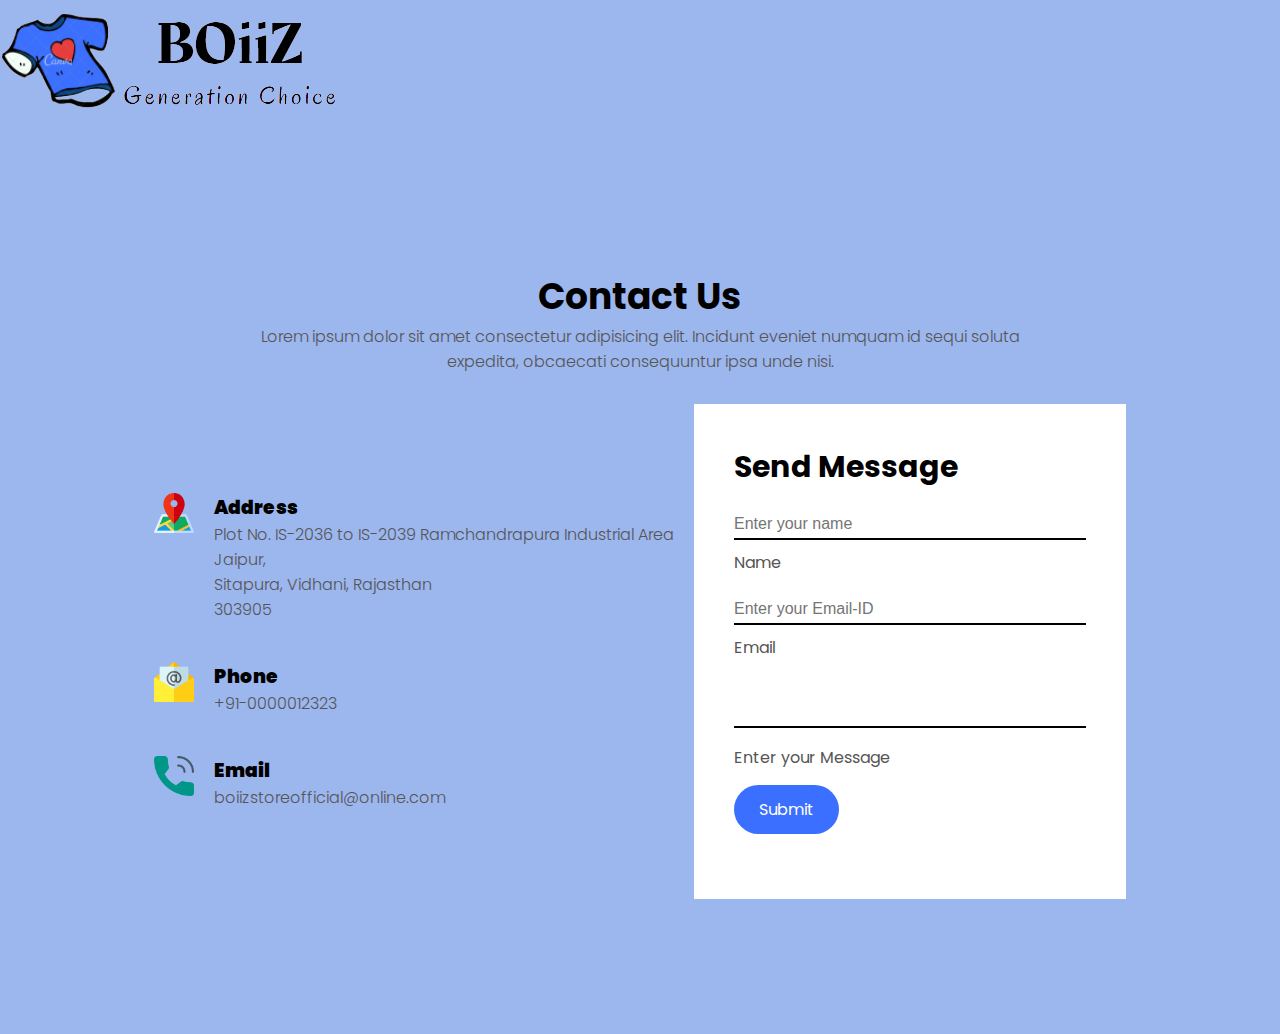
<file: contact.html>
<!DOCTYPE html>
<html lang="en">
<head>
    <meta charset="UTF-8">
    <meta http-equiv="X-UA-Compatible" content="IE=edge">
    <meta name="viewport" content="width=device-width, initial-scale=1.0">
    <title>Contact - BOiiZ Store</title>
    <link rel="stylesheet" href="CSS/styles.css">
    <link rel="stylesheet" href="CSS/contact.css">
</head>
<body>
    <div class="logo">
        <img src="images/logo2.png">
    </div>
    <section class="contact">
        <div class="content">
            <h2>Contact Us</h2>
            <p>Lorem ipsum dolor sit amet consectetur adipisicing elit. Incidunt eveniet numquam id sequi soluta expedita, obcaecati consequuntur ipsa unde nisi.</p>
        </div>
        <div class="hold">
            <div class="contactInfo">
                <div class="box">
                    <div class="icon"><img src="images/map.png" alt=""></div>
                    <div class="text">
                        <h3>Address</h3>
                        <p>Plot No. IS-2036 to IS-2039 Ramchandrapura Industrial Area Jaipur,<br> Sitapura, Vidhani, Rajasthan <br> 303905</p>
                    </div>
                </div>
                <div class="box">
                    <div class="icon"><img src="images/email.png" alt=""></div>
                    <div class="text">
                        <h3>Phone</h3>
                        <p>+91-0000012323</p>
                    </div>
                </div>
                <div class="box">
                    <div class="icon"><img src="images/phone.png" alt=""></div>
                    <div class="text">
                        <h3>Email</h3>
                        <p>boiizstoreofficial@online.com</p>
                    </div>
                </div>
            </div>
            <div class="contactForm">
                <form>
                    <h2>Send Message</h2>
                    <div class="inputBox">
                        <input type="text" name="" required="required" placeholder="Enter your name">
                        <p>Name</p>
                    </div>
                    <div class="inputBox">
                        <input type="text" name="" required="required" placeholder="Enter your Email-ID">
                        <p>Email</p>
                    </div>
                    <div class="inputBox">
                        <textarea required="required"></textarea>
                        <p>Enter your Message</p>
                    </div>
                    <div class="contact-btn">
                        Submit
                    </div>
                </form>
            </div>
        </div>
    </section>
</body>
</html>
</file>
<file: CSS/styles.css>
@import url('https://fonts.googleapis.com/css2?family=Viaoda+Libre&display=swap');
@import url('https://fonts.googleapis.com/css2?family=Poppins:wght@700&display=swap');
*{
    margin: 0;
    padding: 0;
    box-sizing: border-box;
}
span{
    font-family: 'century gothic';
    color: #ffffff;
    text-shadow: 0 0 5px rgb(0, 0, 0),
                 0 0 10px rgb(255, 254, 254), 
                 0 0 20px #1636eb, 
                 0 0 30px #1636eb, 
                 0 0 40px #1636eb, 
                 0 0 55px #1636eb, 
                 0 0 70px #1636eb;
}
body{
    font-family: 'Poppins', sans-serif;
}
.navbar{
    display: flex;
    align-items: center;
    padding: 20px;
}
nav{
    flex: 1;
    text-align: right;
}
nav ul{
    display: inline-block;
    list-style-type: none;
}
nav ul li{
    display: inline-block;
    margin-right: 20px;
}
a{
    text-decoration: none;
    color: #555;
}
p{
    color: #555;
    font-family: 'Poppins', sans-serif;
    /* font-weight: bold; */
}
.container{
    max-width: 1300px;
    margin: auto;
    padding-left: 25px;
    padding-right: 25px;
}

.row{
    display: flex;
    align-items: center;
    flex-wrap: wrap;
    justify-content: space-around ;
    /* justify-content: space-between; */
}

.col-2{
    flex-basis: 44%;
    min-width: 300px;
}
.col-2 img{
    max-width: 60%;
    padding: 50px 0;
}

.col-2 h1{
    font-size: 33px;
    line-height: 48px;
    margin: 25px 0;
    font-weight: 900;
    /* font-family: 'Viaoda Libre', cursive; */
    font-family: 'Poppins', sans-serif;
}

.btn{
    display: inline-block;
    background: #3b6fff;
    color: white;
    padding: 12px 25px;
    margin: 15px 0 25px 0;
    border-radius: 30px;
    transition: background 0.5s;
}

.btn:hover{
    background: #1636eb;
}

.header{
    background: radial-gradient(#fff,#9cb6ee);
}

.header .row{
    margin-top: 70px ;
}

.categories{
    margin: 70px 0;
}

.col-3{
    flex-basis: 30%;
    min-width: 250px;
    margin-bottom: 30PX;
    transition: transform 0.5s;
    /* box-shadow: 0 0 20px 0px rgba(0, 0, 0, 0.2); */
}
.col-3:hover{
    cursor: pointer;
    transform: translateY(-10px);
}

.col-3 img{
    width: 100%;
    box-shadow: 0 0 30px 0px rgba(0, 0, 0, 0.2);
}

.small-container{
    max-width: 1080px;
    margin: auto;
    padding-left: 25px;
    padding-right: 25px;

}
.col-4{
    flex-basis: 25%;
    padding: 10px;
    min-width: 200px;
    margin-bottom: 50px;   
    transition: transform 0.5s;
}
.col-4 img{
    width: 100%;
}
.title{
    text-align: center;
    margin: 0 auto 80px;
    position: relative;
    line-height: 60px;
    /* text-decoration: underline; */
    color: #555;
}

.title::after{
    content: "";
    background: #1636eb;
    width: 100px;
    height: 5px;
    border-radius: 5px;
    position: absolute;
    bottom: 0;
    left: 50%;
    transform: translateX(-50%);
}

h4{
    color: rgb(5, 5, 5);
    font-weight: normal;
}

.col-4 p{
    font-size: 15px;
}

.col-4:hover{
    transform: translateY(-10px);
    cursor: pointer;
}

.offer{
    background: radial-gradient(#fff,#9cb6ee);
    margin-top: 80px;
    padding: 30px 0;
}

.col-2 .offer-img{

}

small{
    color: #555;
}

.testimonial{
    padding-top: 75px;
}
.testimonial .col-3{
    text-align: center;
    padding: 40px 20px;
    box-shadow: 0 0 20px 0px rgba(0, 0, 0, 0.2);
    cursor: pointer;
    transition: transform 0.5s;
}
.testimonial .col-3 img{
    width: 40%;
    margin-top: 20px;
    border-radius: 50%;
}
.testimonial .col-3:hover{
    transform: translateY(-10px);
}

.col-3 p{
    font-size: 12px;
    margin: 12px 0;
    color: #777;
}

.testimonial .col-3 h3{
    font-weight: 600;
    /* color: #555; */
    font-size: 16px;
}

.testimonial .col-3 h3:hover{
    cursor: pointer;
    color: #1636eb;
}

.brands{
    margin: 45px auto;
}

.col-5{
    width: 160px;
    margin-bottom: 25px;
}

.col-5 img{
    width: 100%;
    cursor: pointer;
    transition: transform 0.5s;
}

.col-5 img:hover{
    filter: grayscale(70%);
    transform: translateY(-10px);
}
.title2{
    text-align: center;
    margin: 0 auto -20px;
    position: relative;
    line-height: 60px;
    /* text-decoration: underline; */
    color: #555;
}

.title2::after{
    content: "";
    background: #1636eb;
    width: 100px;
    height: 5px;
    border-radius: 5px;
    position: absolute;
    bottom: 0;
    left: 50%;
    transform: translateX(-50%);
}

.footer{
    background: radial-gradient(#fff,#9cb6ee);
    color: rgb(37, 36, 36);
    font-size: 14px;
    padding: 60px 0 20px;
}

.footer p{
    color: rgb(37, 36, 36);
}

footer h3{
    color: white;
    margin-bottom: 20px;
}

.footer-col-1, .footer-col-2, .footer-col-3,.footer-col-4{
    min-width: 250px;
    margin-bottom: 20px;
}

.footer-col-1{
    flex-basis: 30%;
}
.footer-col-2{
    flex: 1;
    text-align: center;
}

.footer-col-2 img{
    width: 180px;
    margin-bottom: 20px;
}

.footer-col-3, .footer-col-4{
    flex-basis: 12%;
    text-align: center;
}

ul{
    list-style-type: none;
}

.app-logo{
    margin-top: 20px;
}

.app-logo img{
    width: 140px;
}

.footer hr{
    border: none;
    background: #242323;
    height: 1px;
    margin: 20px 0;
}

.copyright{
    text-align: center;
}

.menu-icon{
    width: 28px;
    margin-left:20px ;
    display: none;
}

/* ----------------All Products-------------- */
.row-2{
    justify-content: space-between;
    margin: 100px auto 50px;
}

select{
    border: 2px solid #1636eb;
}

/* ------------------------applying media queries-------------------- */

@media only screen and (max-width:830px) {
    nav ul{
        position: absolute;
        top: 95px;
        left: 0;
        background: #333;
        width: 100%;
        overflow: hidden;
        transition: max-height 0.8s;
    }

    nav ul li{
        display: block;
        margin-right: 50px;
        margin-top: 10px;
        margin-bottom: 10px;
    }

    nav ul li a{
        color: white;
    }

    .menu-icon{
        display: block;
        cursor: pointer;
    }
}

@media only screen and (max-width:685px) {
    .row{
        text-align: center;
    }
    .col-2, .col-3, .col-4{
        flex-basis: 100%;
    }
}

@media  (max-width:350px){
    .container{
      padding-left: 0px;
      padding-right: 0px;
    }
  }
</file>
<file: CSS/contact.css>
/* .icon img{
    width: 40px;
} */

* {
  margin: 0;
  padding: 0;
  box-sizing: border-box;
}

.logo{
  background: #9cb6ee;
}
.contact {
  position: relative;
  min-height: 100vh;
  padding: 50px 100px;
  display: flex;
  justify-content: center;
  align-items: center;
  flex-direction: column;
  background: #9cb6ee;
}
.contact .content {
  max-width: 800px;
  text-align: center;
}
.contact .content h2 {
  font-size: 36px;
  /* font-weight: 500; */
  /* color: #555; */
}

.contact .content p {
  font-weight: 300;
}

.hold {
  width: 100%;
  display: flex;
  justify-content: center;
  align-items: center;
  margin-top: 30px;
}

.hold .contactInfo {
  width: 50%;
  display: flex;
  flex-direction: column;
}

.hold .contactInfo .box {
  position: relative;
  padding: 20px 0;
  display: flex;
}

.hold .contactInfo .box .icon img {
  min-width: 40px;
  height: 40px;
  display: flex;
  justify-content: center;
  align-items: center;
}
.hold .contactInfo .box .text {
  display: flex;
  margin-left: 20px;
  font-size: 16px;
  flex-direction: column;
  font-weight: 300;
}

.hold .contactInfo .box .text h3 {
  font-weight: 900;
}

.contactForm {
  width: 40%;
  padding: 40px;
  background: white;
}

.contactForm h2 {
  font-size: 30px;
  font-family: 500;
}

.contactForm .inputBox {
  position: relative;
  width: 100%;
  margin-top: 10px;
}

.contactForm .inputBox input,
.contactForm .inputBox textarea {
  width: 100%;
  padding: 5px 0;
  font-size: 16px;
  margin: 10px 0;
  border: none;
  border-bottom: 2px solid black;
  outline: none;
  resize: none;
}

.contactForm .inputBox span {
  position: absolute;
  left: 0;
  padding: 5px 0;
  font-size: 16px;
  margin: 10px 0;
  pointer-events: none;
  transition: 0.5s;
}

.contactForm .contact-btn {
  display: inline-block;
  background: #3b6fff;
  color: white;
  padding: 12px 25px;
  margin: 15px 0 25px 0;
  border-radius: 30px;
  transition: background 0.5s;
}

.contactForm .contact-btn:hover {
  background: #1636eb;
  cursor: pointer;
}

@media (max-width:1000px) {
  .contact{
    padding: 50px;
  }

  /* .hold{
    flex-direction: column;
  } */
}

@media  (max-width:800px){
  .hold{
    flex-direction: column;
  }

  .hold .contactInfo{
    margin-bottom: 40px;
    width: 100%;
  }

  .contactForm{
    width: 100%;
  }

}

@media (max-width:355px) {
  .contact{
    width: 357px;
  }
}

@media (max-width:360px){
  .logo{
    width: 105%;
  }
}
</file>
